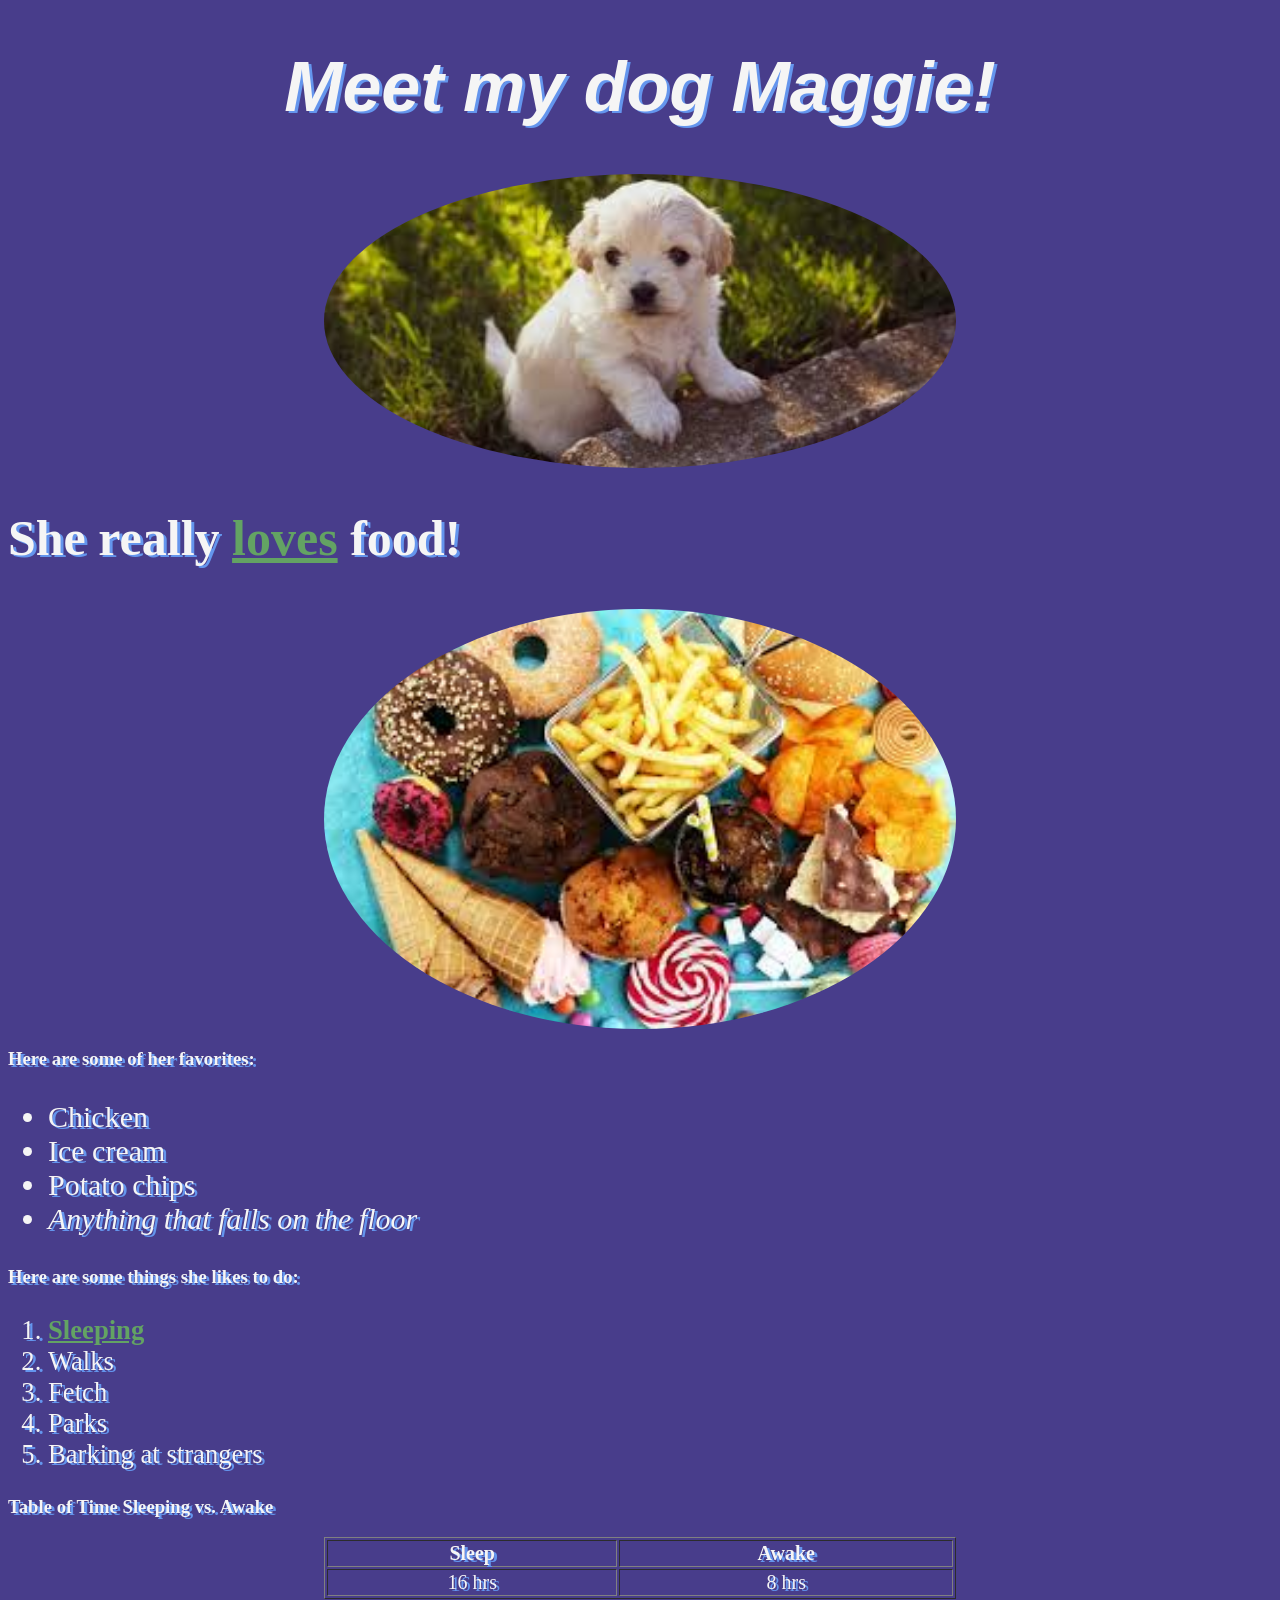
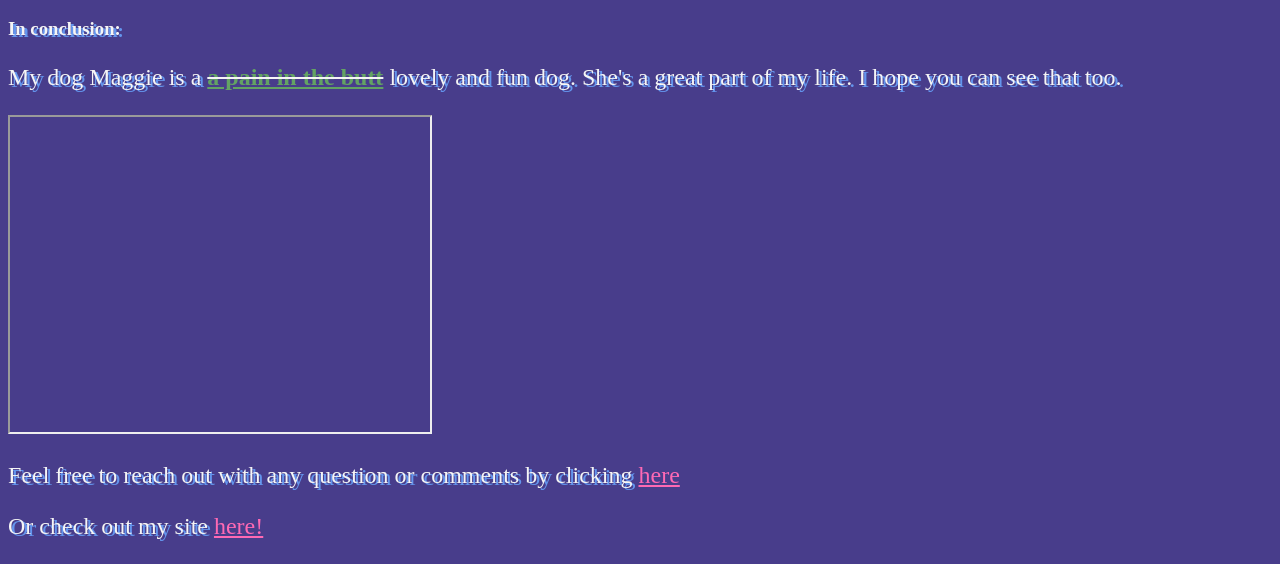
<file: index.html>
<!DOCTYPE html>
<html>
  <head>
    <link href="css/styles.css" rel="stylesheet" type="text/css">
    <title>My Pet Maggie!</title>
  </head>
  <body>
    <h1>Meet my dog Maggie!</h1>
    <img src="img/puppy.jpeg" alt="Very cute!" />

    <h2>She really <strong>loves</strong> food!</h2>
    <img src="img/food.jpeg" alt="food!" >
    <h3>Here are some of her favorites:</h3>
    <ul>
      <li>Chicken</li>
      <li>Ice cream</li>
      <li>Potato chips</li>
      <li><em>Anything that falls on the floor</em></li>
    </ul>

    <h3>Here are some things she likes to do:</h3>
    <ol>
      <li><strong>Sleeping</strong></li>
      <li>Walks</li>
      <li>Fetch</li>
      <li>Parks</li>
      <li>Barking at strangers</li>
    </ol>

    <h3>Table of Time Sleeping vs. Awake</h3>
    <table border="1">
      <tr>
        <th>Sleep</th>
        <th>Awake</th>
      </tr>
      <tr>
        <td>16 hrs</td>
        <td>8 hrs</td>
      </tr>
    </table>

    <h3>In conclusion:</h3>
    <p>My dog Maggie is a <strike><strong>a pain in the butt</strong></strike> lovely and fun dog. She's a great part of my life. I hope you can see that too.</p>

    <iframe width="420" height="315" src="https://www.youtube.com/embed/3ggIHfwkIWM?autoplay=1"></iframe>

    <p>Feel free to reach out with any question or comments by clicking <a href="mailto:Cmdyrness@gmail.com">here</a></p>
    <p>Or check out my site <a href="owner.html">here!</a></p>

  </body>
</html>
</file>
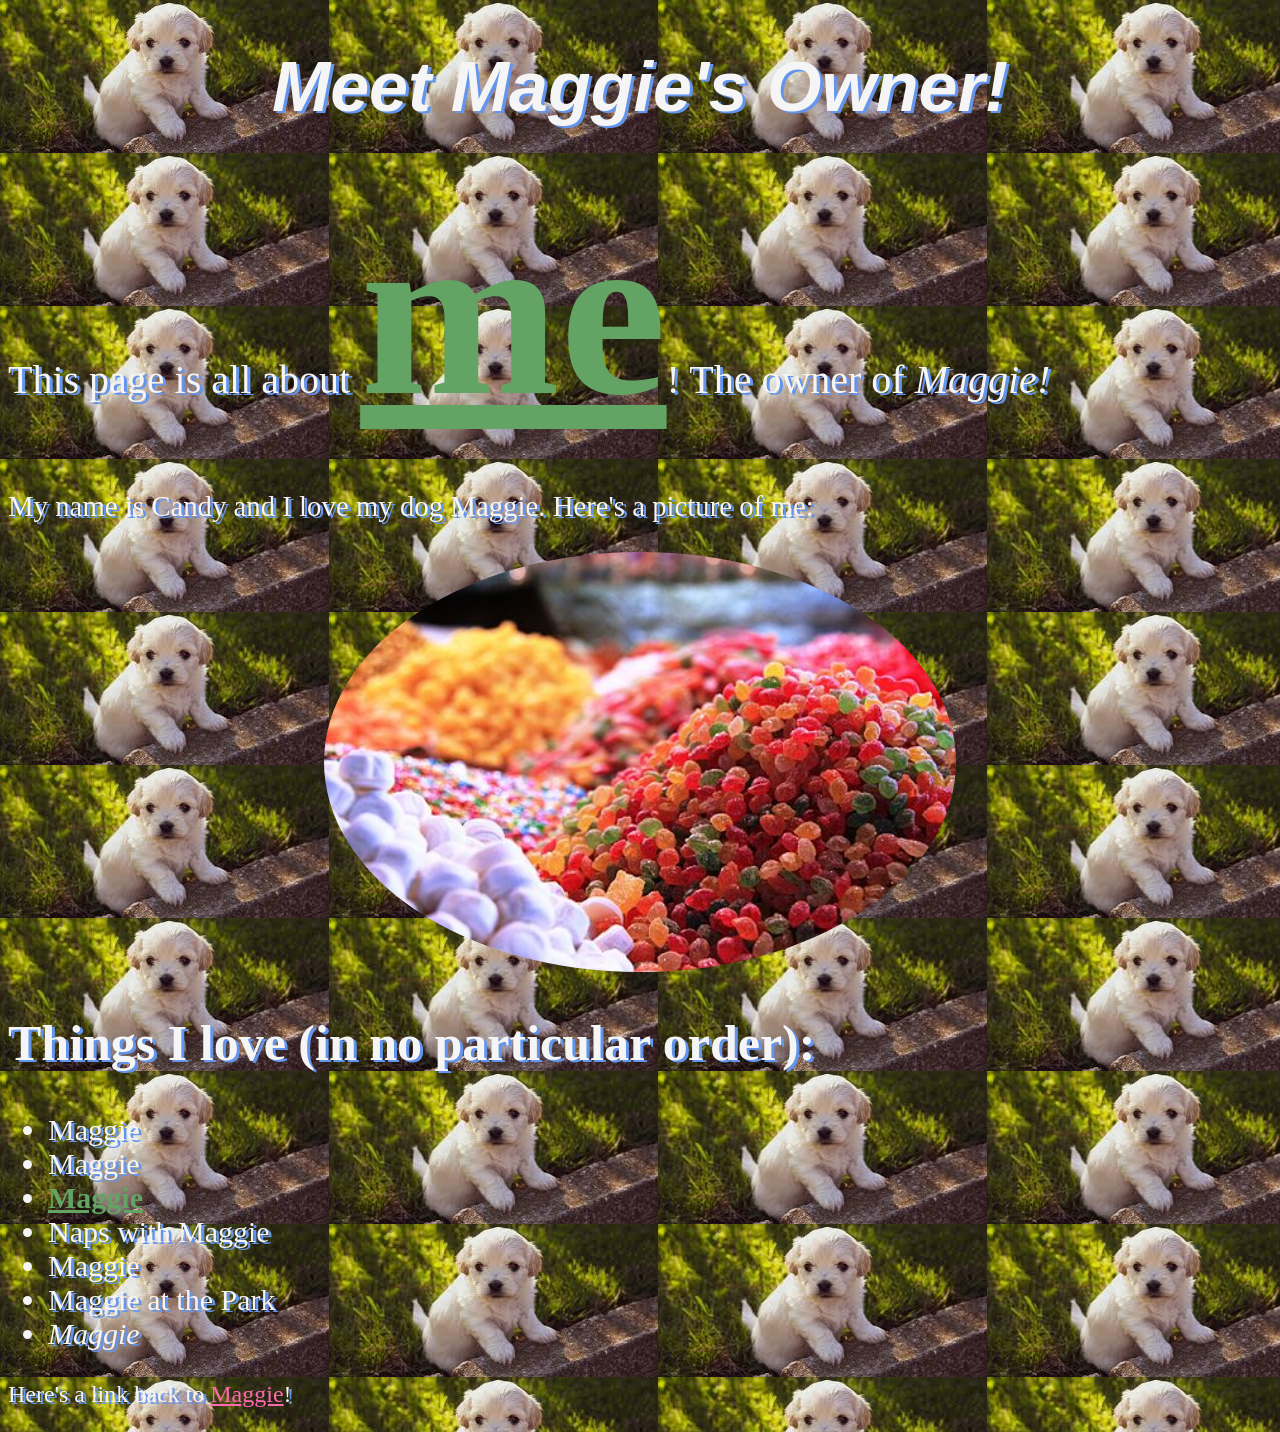
<file: owner.html>
<!DOCTYPE html>
<html>
  <head>
    <link href="css/styles.css" rel="stylesheet" type="text/css">
    <title>Maggie's Owner!</title>
  </head>
  <body style="background-image: url('img/puppy.jpeg')">
    <h1>Meet Maggie's Owner!</h1>
    <p style="font-size: 250%">This page is all about <strong style="font-size: 600%">me</strong>!  The owner of <em>Maggie!</em></p>

    <p style="font-size: 180%">My name is Candy and I love my dog Maggie.  Here's a picture of me:</p>
    <img src="img/candy.jpg" alt="Picture of Candy" />

    <h2>Things I love (in no particular order):</h2>
    <ul>
      <li>Maggie</li>
      <li>Maggie</li>
      <li><strong>Maggie</strong></li>
      <li>Naps with Maggie</li>
      <li>Maggie</li>
      <li>Maggie at the Park</li>
      <li><em>Maggie</em></li>
    </ul>
    
    <p>Here's a link back to <a href="index.html">Maggie</a>!</p>
  </body>
</html>
</file>
<file: css/styles.css>
body {
  color: whitesmoke;
  background-color: darkslateblue;
  text-shadow: 3px 2px cornflowerblue;
}

h1 {
  font-size: 70px;
  font-style: italic;
  font-family: 'Lucida Sans', 'Lucida Sans Regular', 'Lucida Grande', 'Lucida Sans Unicode', Geneva, Verdana, sans-serif;
  text-align: center;
}

h2 {
  font-size: 50px;
}

p {
  font-size: 18pt;
}

ul {
  font-size: 30px;
}

ol {
  font-size: 20pt;
}

table {
  font-size: 20px;
  width: 50%;
  text-align: center;
  margin-left: auto;
  margin-right: auto;
}

img {
  display: block;
  margin-left: auto;
  margin-right: auto;
  width: 50%;
  border-radius: 50%;
}

a {
  color: hotpink;
  text-shadow: none;
}

strong {
  text-shadow: none;
  color: rgb(99, 163, 99);
  text-decoration: underline;
}
</file>
